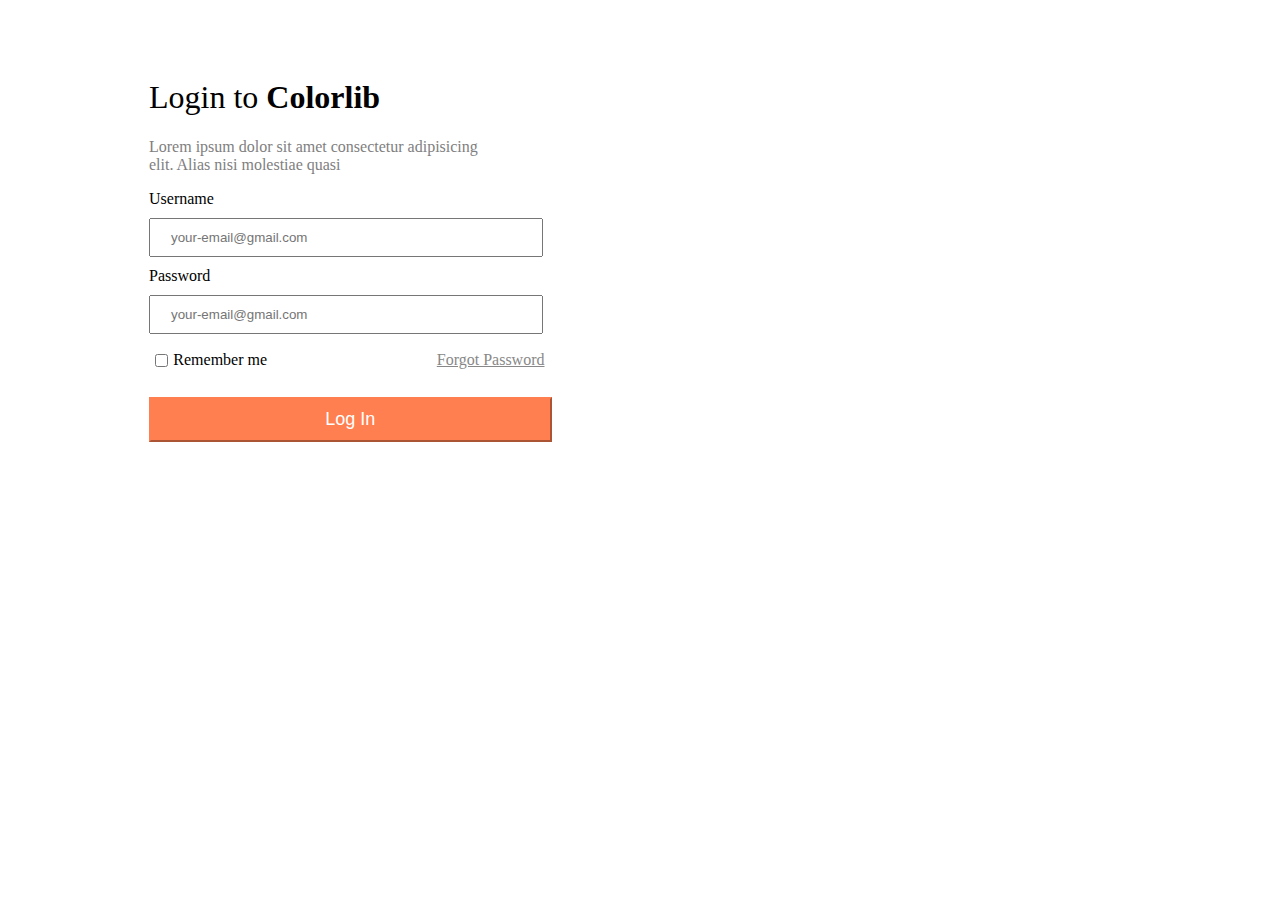
<file: Lab 03.18.2022/index.html>
<!DOCTYPE html>
<html lang="en">

<head>
    <meta charset="UTF-8">
    <meta http-equiv="X-UA-Compatible" content="IE=edge">
    <meta name="viewport" content="width=device-width, initial-scale=1.0">
    <title>Document</title>
    <link rel="stylesheet" href="./assets/css/style.css">
</head>
<body>
    <div id="form-img-container">
        <div class="form-container">
            <form action="">
                <h1>Login to <span>Colorlib</span></h1>
                <p>Lorem ipsum dolor sit amet consectetur adipisicing elit. Alias nisi molestiae quasi</p>

                <label for="name">Username</label>
                <input type="email" name="name" placeholder="your-email@gmail.com">

                <label for="password">Password</label>
                <input type="password" name="password" placeholder="your-email@gmail.com">

                <div class="checkbox-forget-input">
                    <div class="checkbox-input">
                        <input type="checkbox">
                        <label for="">Remember me</label>
                    </div>
                    <div>
                        <a href="#">Forgot Password</a>
                    </div>
                </div>

                <button type="submit">Log In</button>
            </form>
        </div>
        <div class="img-container">

        </div>
    </div>
</body>

</html>
</file>
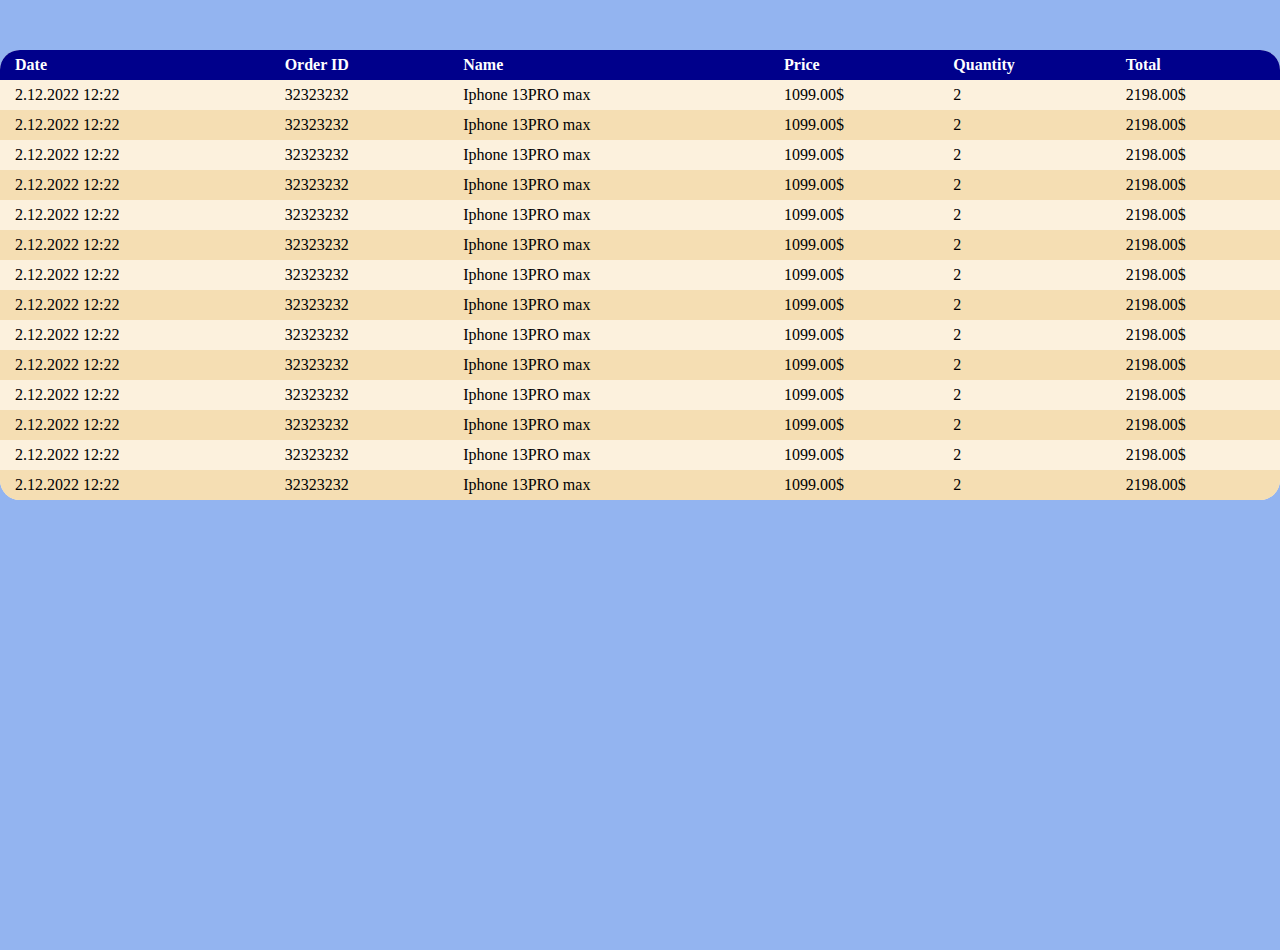
<file: Lab 03.18.2022/table.html>
<!DOCTYPE html>
<html lang="en">
<head>
    <meta charset="UTF-8">
    <meta http-equiv="X-UA-Compatible" content="IE=edge">
    <meta name="viewport" content="width=device-width, initial-scale=1.0">
    <title>Document</title>
    <link rel="stylesheet" href="./assets/css/table.css">
</head>
<body>
    <div class="table-container">
        <table>
            <thead>
                <tr>
                    <th>Date</th>
                    <th>Order ID</th>
                    <th>Name</th>
                    <th>Price</th>
                    <th>Quantity</th>
                    <th>Total</th>
                </tr>
            </thead>
            <tbody>
                <tr>
                    <td>2.12.2022 12:22</td>
                    <td>32323232</td>
                    <td>Iphone 13PRO max</td>
                    <td>1099.00$</td>
                    <td>2</td>
                    <td>2198.00$</td>
                </tr>
                <tr>
                    <td>2.12.2022 12:22</td>
                    <td>32323232</td>
                    <td>Iphone 13PRO max</td>
                    <td>1099.00$</td>
                    <td>2</td>
                    <td>2198.00$</td>
                </tr>
                <tr>
                    <td>2.12.2022 12:22</td>
                    <td>32323232</td>
                    <td>Iphone 13PRO max</td>
                    <td>1099.00$</td>
                    <td>2</td>
                    <td>2198.00$</td>
                </tr>
                <tr>
                    <td>2.12.2022 12:22</td>
                    <td>32323232</td>
                    <td>Iphone 13PRO max</td>
                    <td>1099.00$</td>
                    <td>2</td>
                    <td>2198.00$</td>
                </tr>
                <tr>
                    <td>2.12.2022 12:22</td>
                    <td>32323232</td>
                    <td>Iphone 13PRO max</td>
                    <td>1099.00$</td>
                    <td>2</td>
                    <td>2198.00$</td>
                </tr>
                <tr>
                    <td>2.12.2022 12:22</td>
                    <td>32323232</td>
                    <td>Iphone 13PRO max</td>
                    <td>1099.00$</td>
                    <td>2</td>
                    <td>2198.00$</td>
                </tr>
                <tr>
                    <td>2.12.2022 12:22</td>
                    <td>32323232</td>
                    <td>Iphone 13PRO max</td>
                    <td>1099.00$</td>
                    <td>2</td>
                    <td>2198.00$</td>
                </tr>
                <tr>
                    <td>2.12.2022 12:22</td>
                    <td>32323232</td>
                    <td>Iphone 13PRO max</td>
                    <td>1099.00$</td>
                    <td>2</td>
                    <td>2198.00$</td>
                </tr>
                <tr>
                    <td>2.12.2022 12:22</td>
                    <td>32323232</td>
                    <td>Iphone 13PRO max</td>
                    <td>1099.00$</td>
                    <td>2</td>
                    <td>2198.00$</td>
                </tr>
                <tr>
                    <td>2.12.2022 12:22</td>
                    <td>32323232</td>
                    <td>Iphone 13PRO max</td>
                    <td>1099.00$</td>
                    <td>2</td>
                    <td>2198.00$</td>
                </tr>
                <tr>
                    <td>2.12.2022 12:22</td>
                    <td>32323232</td>
                    <td>Iphone 13PRO max</td>
                    <td>1099.00$</td>
                    <td>2</td>
                    <td>2198.00$</td>
                </tr>
                <tr>
                    <td>2.12.2022 12:22</td>
                    <td>32323232</td>
                    <td>Iphone 13PRO max</td>
                    <td>1099.00$</td>
                    <td>2</td>
                    <td>2198.00$</td>
                </tr>
                <tr>
                    <td>2.12.2022 12:22</td>
                    <td>32323232</td>
                    <td>Iphone 13PRO max</td>
                    <td>1099.00$</td>
                    <td>2</td>
                    <td>2198.00$</td>
                </tr>
                <tr>
                    <td>2.12.2022 12:22</td>
                    <td>32323232</td>
                    <td>Iphone 13PRO max</td>
                    <td>1099.00$</td>
                    <td>2</td>
                    <td>2198.00$</td>
                </tr>
            </tbody>
        </table>
    </div>
</body>
</html>
</file>
<file: Lab 03.18.2022/assets/css/style.css>
#form-img-container {
  display: flex;
  height: 100vh;
}

.form-container {
  width: 50%;
  margin-top: 50px;
}

.img-container {
  width: 50%;
  background-position: center;
  background-size: cover;
  background-image: url("https://preview.colorlib.com/theme/bootstrap/login-form-02/images/xbg_1.jpg.pagespeed.ic.R5QWIA8_nZ.webp");
}
form {
  width: 350px;
  margin: auto;
}
form h1 {
  font-weight: 200;
}

form h1 span {
  font-weight: bold;
}

form p {
  font-weight: 100;
  color: gray;
}

form input,
form label {
  width: 100%;
}

form input {
  margin-top: 10px;
  margin-bottom: 10px;
  padding: 10px 20px;
}

.checkbox-forget-input {
  display: flex;
  justify-content: space-between;
  align-items: center;
  width: 113%;
}
.checkbox-forget-input input {
  width: 10%;
}

.checkbox-input {
  display: flex;
  width: 50%;
  align-items: center;
}

.checkbox-forget-input a {
  padding-bottom: 12px;
  color: #888;
}

form button {
  width: 115%;
  padding: 10px 20px;
  margin-top: 20px;
  cursor: pointer;
  background-color: coral;
  border-color: coral;
  color: white;
  font-size: 18px;
}

form button:hover {
  background-color: chocolate;
}
</file>
<file: Lab 03.18.2022/assets/css/table.css>
* {
  padding: 0;
  margin: 0;

}
.table-container {
  width: 100%;
  height: 100vh;
  padding-top: 50px;
  background-color: rgb(147, 180, 240);
}
table {
  width: 100%;
  border-collapse: collapse;
  background-color: rgb(252, 241, 221);
  border-radius: 20px;
  overflow: hidden;
}
thead {
  background-color: darkblue;
  font-weight: bold;
  color: white;
  text-align: left;
}
th,
td {
  padding-left: 15px;
  height: 30px;
}
tbody tr:nth-child(even) {
  background-color: wheat;
}
</file>
